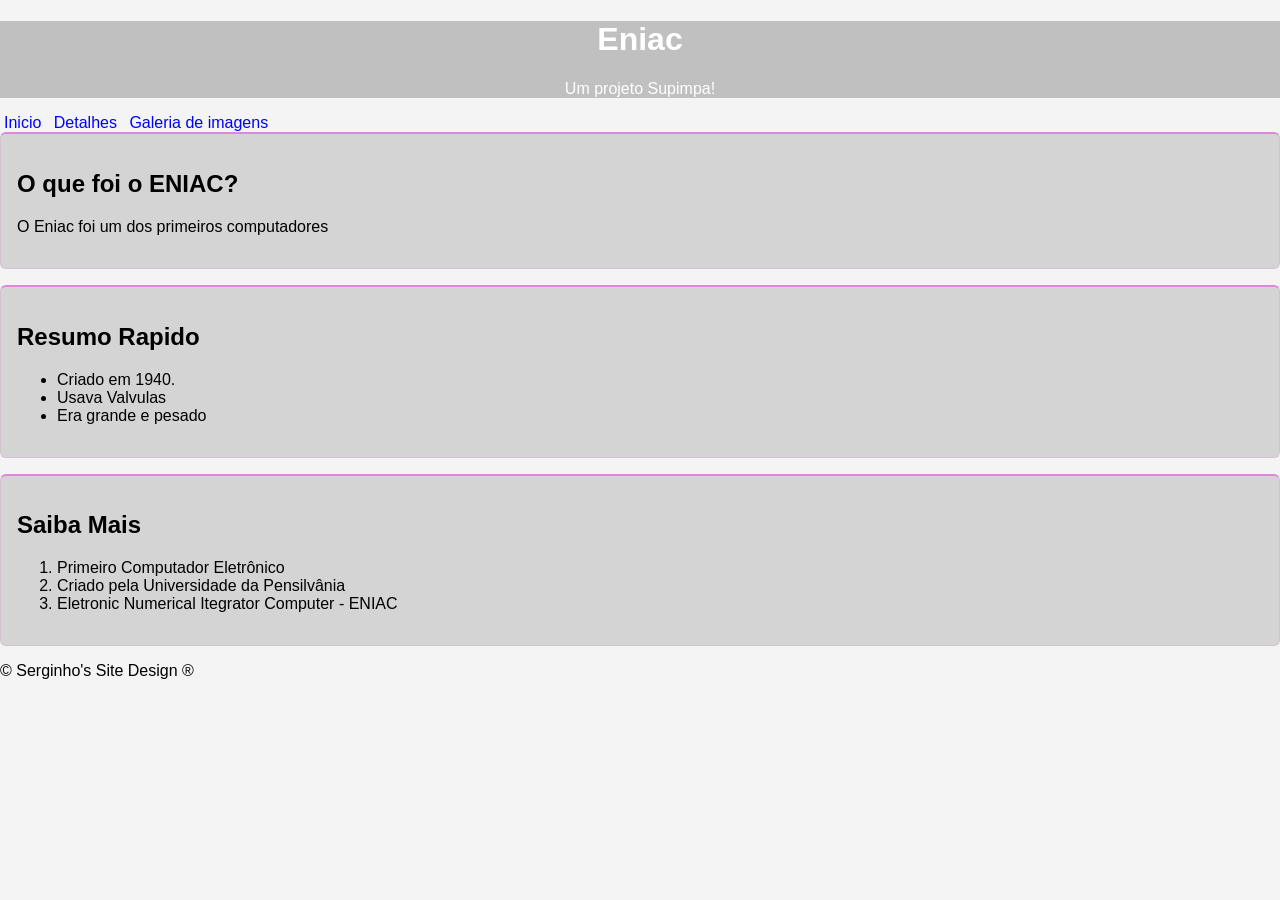
<file: index.html>
<!DOCTYPE html>
<html lang="pt-BR">
<head>
    <meta charset="UTF-8">
    <meta name="viewport" content="width=device-width, initial-scale=1.0">
    <title>Eniac - Pagina inicial</title>
    <link rel="stylesheet" href="style.css">
</head>
<body>
    <header>
        <h1> Eniac</h1>
        <p> Um  projeto Supimpa!</p>
    </header>
<nav>
    <a href="index.html">Inicio</a>
    <a href="detalhes.html">Detalhes</a>
    <a href="galeria.html"> Galeria de imagens</a>
</nav>

<section class="bloco">
<h2> O que foi o ENIAC?</h2>
<p> O Eniac foi um dos primeiros computadores</p>
</section>
<section class="bloco">
    <h2> Resumo Rapido</h2>
    <ul><!--Unordered List - Lista sem ordenamento-->
        <li>Criado em 1940.</li><!-- List Item - Item de Lista-->
        <li>Usava Valvulas</li>
        <li>Era grande e pesado</li>
    </ul>
</section>
<section class="bloco">
    <h2>Saiba Mais</h2>
    <ol><!--Ordered List - Lista Ordenada -->
        <li> Primeiro Computador Eletrônico</li>
        <li>Criado pela Universidade da Pensilvânia</li>
        <li>Eletronic Numerical Itegrator Computer - ENIAC</li>
    </ol>
</section>
</main>
<footer><p>&copy; Serginho's Site Design &reg;</p></footer>
</body>
</html>
</file>
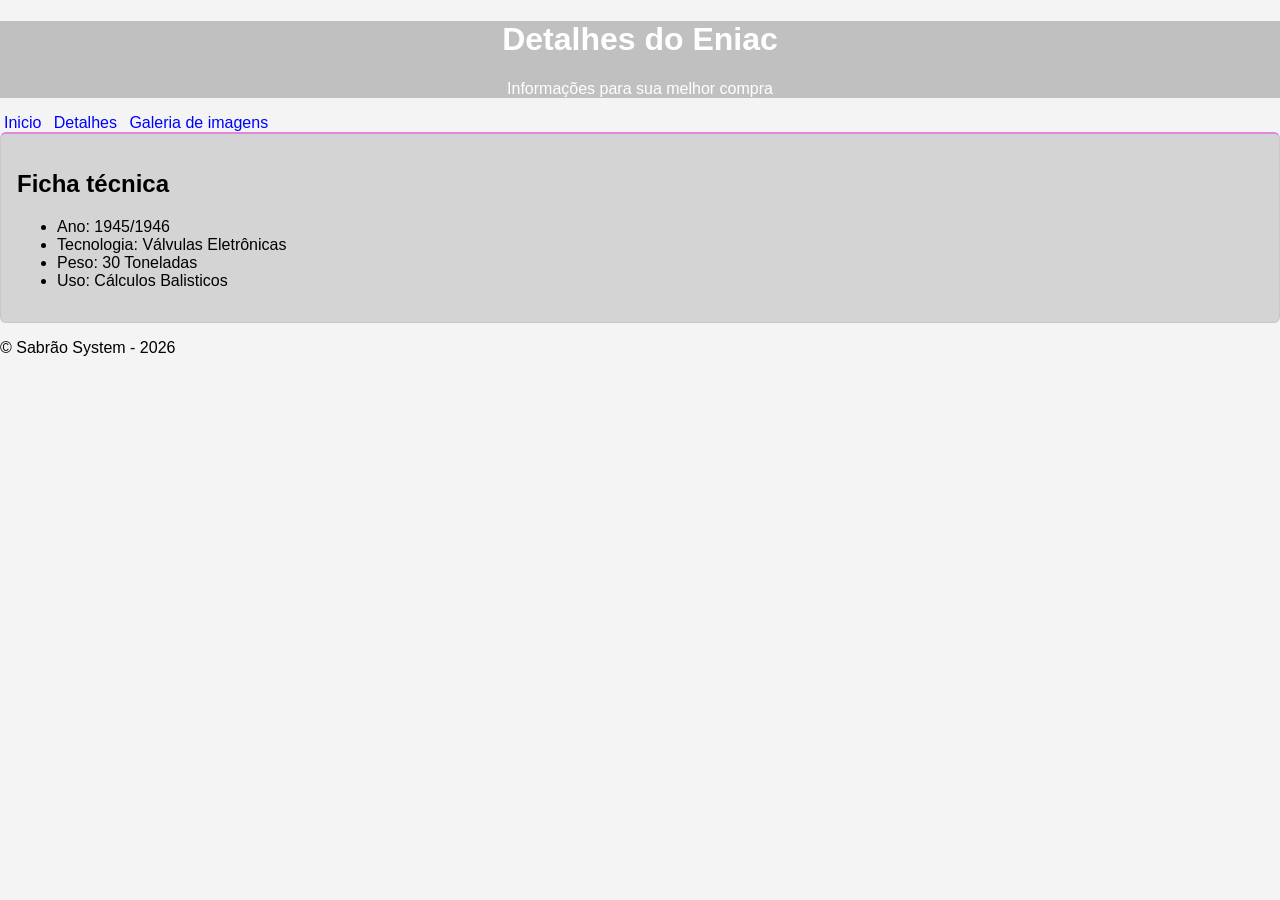
<file: detalhes.html>
<!DOCTYPE html>
<html lang="pt-BR">

<head>
    <meta charset="UTF-8">
    <meta name="viewport" content="width=device-width, initial-scale=1.0">
    <title>Eniac - Detalhes</title>
    <link rel="stylesheet" href="style.css">
</head>

<body>
    <header>
        <h1>Detalhes do Eniac</h1>
        <p>Informações para sua melhor compra</p>
    </header>
    <nav>
        <a href="index.html">Inicio</a>
        <a href="detalhes.html">Detalhes</a>
        <a href="galeria.html"> Galeria de imagens</a>
    </nav>
    <main>
        <section class="bloco">
            <h2>Ficha técnica</h2>
            <ul>
                <li>Ano: 1945/1946</li>
                <li>Tecnologia: Válvulas Eletrônicas</li>
                <li>Peso: 30 Toneladas</li>
                <li>Uso: Cálculos Balisticos</li>
            </ul>
        </section>
    </main>
    <footer>
        <p>&copy; Sabrão System - 2026</p>
    </footer>
</body>

</html>
</file>
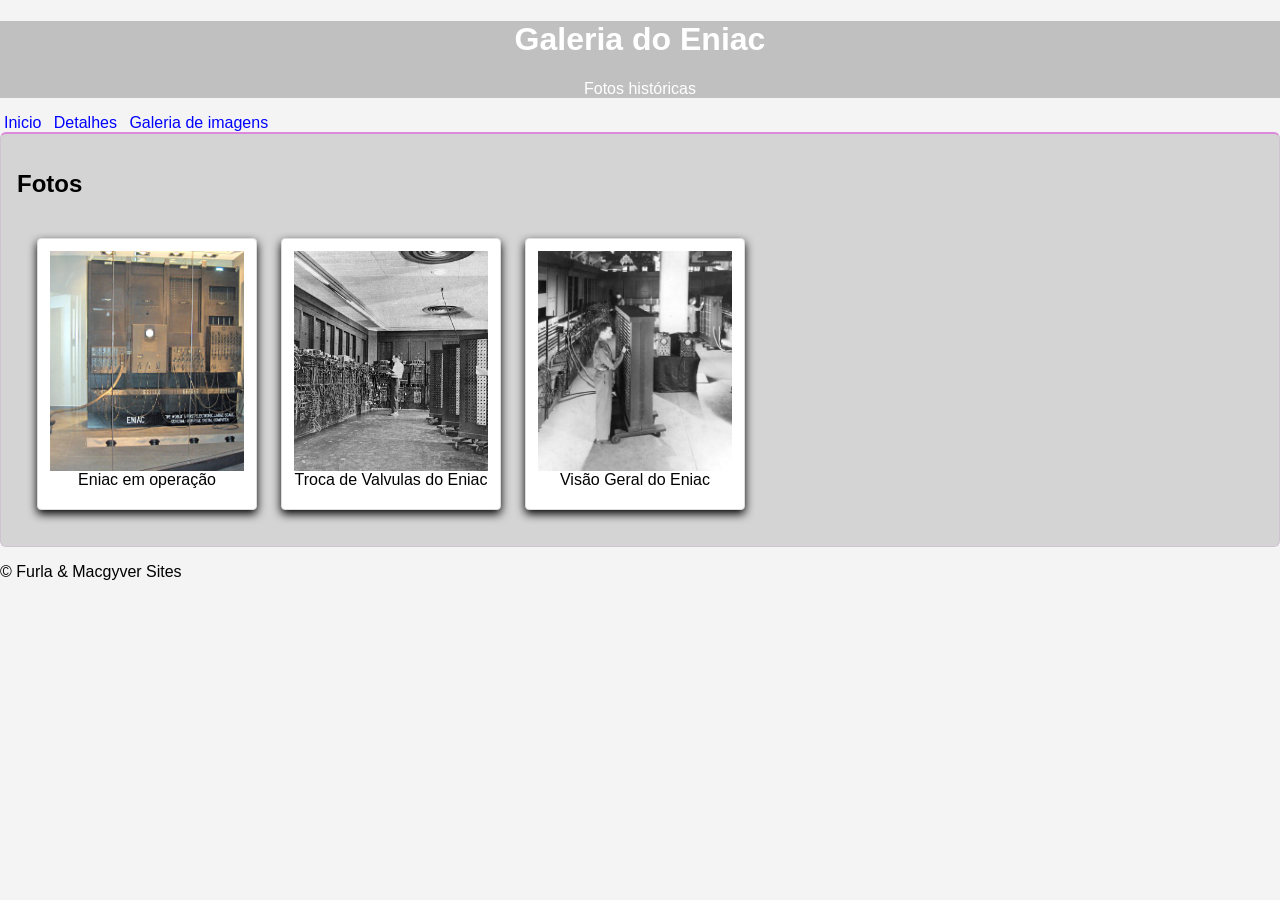
<file: galeria.html>
<!DOCTYPE html>
<html lang="pt-BR">

<head>
    <meta charset="UTF-8">
    <meta name="viewport" content="width=device-width, initial-scale=1.0">
    <title>Eniac - Galeria</title>
    <link rel="stylesheet" href="style.css">
</head>

<body>
    <header>
        <h1>Galeria do Eniac</h1>
        <p>Fotos históricas</p>
    </header>

    <nav>
        <a href="index.html">Inicio</a>
        <a href="detalhes.html">Detalhes</a>
        <a href="galeria.html"> Galeria de imagens</a>
    </nav>

    <main>
        <section class="bloco">
            <h2>Fotos</h2>
            <div id="galeria"><!--diferente do class o id só se pode ter 1 por pagina-->
                <div class="foto">
                    <img src="ENIAC_1.jpg" alt="Eniac em operação">
                    <div class="legenda">Eniac em operação</div>

                </div>

                <div class="foto">
                    <img src="eniac3.jpg" alt="Eniac em operação">
                    <div class="legenda">Troca de Valvulas do Eniac</div>
                </div>
                 <div class="foto">
                <img src="eniac2.jpg" alt="Manutenção">
                <div class="legenda">Visão Geral do Eniac</div>
            </div>
          
            </div>


            </div>
        </section>
    </main>
    <footer>
        &copy; Furla & Macgyver Sites
    </footer>
    </body>

    </html>
</file>
<file: style.css>
*{

    /*bloco de reset*/
    box-sizing: border-box;
}
body{
    margin: 0;
    font-family: Arial, Helvetica, sans-serif;
    background-color: #f4f4f4; /*cor em hexadecimal*/

}
header{
    background-color: #c0c0c0;/*cinza cocô kkk */
    color: #ffff; /*branco em hexadecimal*/
    text-align: center; /*centraliza o texto*/
}
nav a{ /* nav navigation a a, de link, vou trablhar só no link*/
     color: blue;
     text-decoration: none; /* tirei toda a decoração do texto*/
     padding: 4px;

}
.bloco{ /*declaração de class, a class proced de "." */
    background-color: #cccc;
    color:  black;
    border: 1px dotted #a3a3; /*borda geral tracejada*/
    border-radius: 6px;
    padding: 16px;
    margin-bottom: 16px;
    border-top: 2px solid #d8d; /* borda superior solida*/
}
#galeria{/* # significa id, onde coloca-se por ex.: id="galeria"
    só pode ter 1 com mesmo nome por pagina*/
    display: flex;
    flex-wrap: wrap;
    gap: 24px; /*espaço entre elementos dentro do id*/
    justify-content: flex-start; /*reforçando que ele vai estar "flexivel"*/
    padding: 20px;

}
.foto{
    background: white;
    padding: 12px 12px 20px 12px; /* lat dir, esq, baixo e topo*/
    border:1px solid #dddddd;
    box-shadow: 0 4px 10px #000000;
    width: 220px;/*alinhamento ao centro*/
    text-align: center;
    border-radius: 4px;
    
}
.foto img{
width: 100%;
height: 220px;
object-fit: cover; /*efeito de sobrepor*/
display: block;

}
</file>
